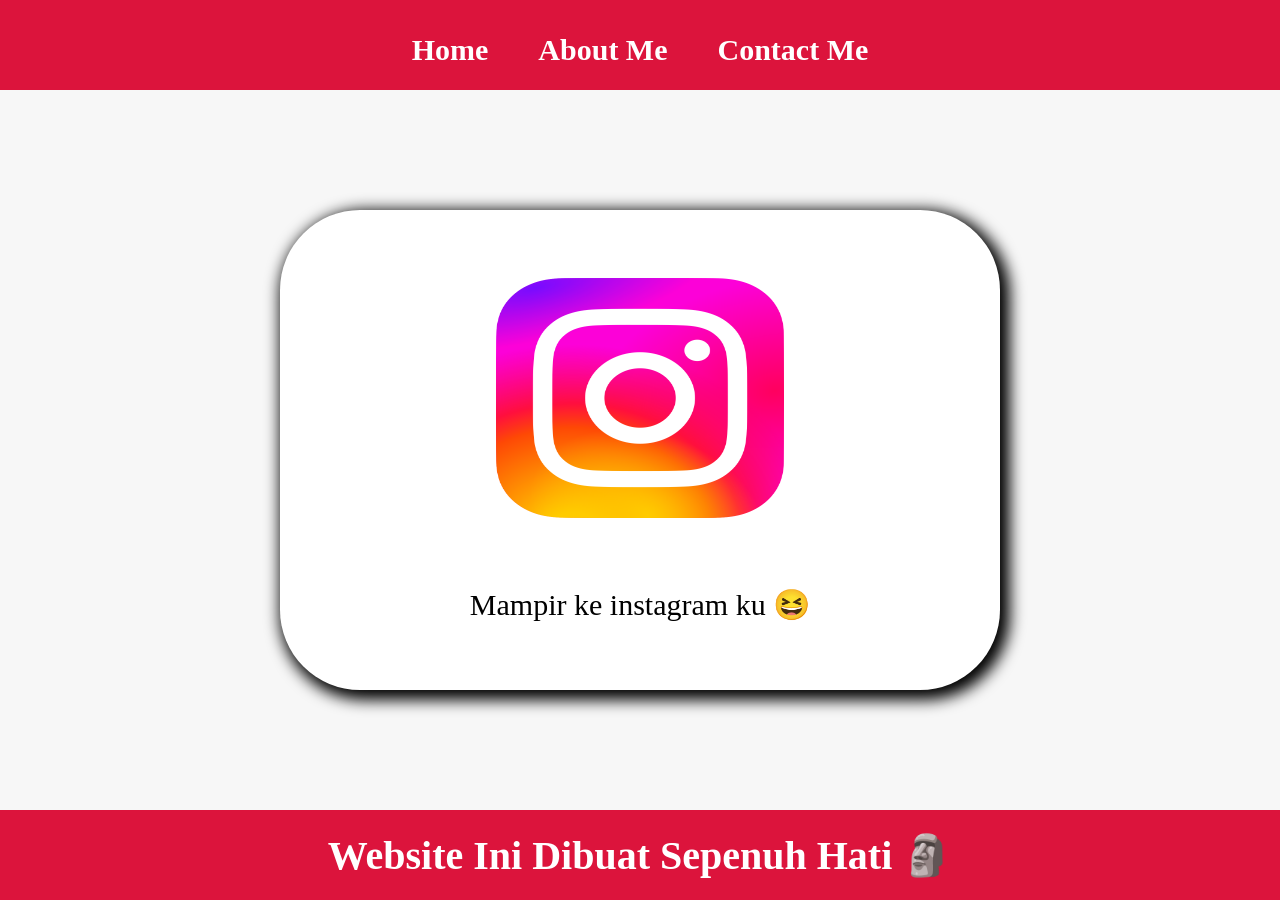
<file: index.html>
<html>
  <head>
    <title>Web Saya</title>
    <link rel="stylesheet" href="style.css" />
  </head>
  <body>
    <div class="container">
      <!-- Navigation Bar -->
      <div class="container-navbar">
        <ul class="ul-navbar">
          <li class="li-navbar">
            <a href="#" class="a-navbar">Home</a>
          </li>
          <li class="li-navbar">
            <a href="about.html" class="a-navbar">About Me</a>
          </li>
          <li class="li-navbar">
            <a href="contact.html" class="a-navbar">Contact Me</a>
          </li>
        </ul>
      </div>
      <!-- Navigation Bar Selesai -->

      <!-- Content 1 -->
      <div class="container-content">
        <a
          href="https://www.instagram.com/kuramee_aimoto?igsh=dzk2dzhleXEzd3F3&igsi=dzk2dzhleXEzd3F3"
          class="a-content"
        >
          <img src="Instagram_logo_2022.svg.webp" class="img-content" />
          <p>Mampir ke instagram ku 😆</p>
        </a>
      </div>
      <!-- Content 1 end -->

      <!-- Footer -->
      <div class="container-footer">
        <h1 class="h1-footer">Website Ini Dibuat Sepenuh Hati 🗿</h1>
      </div>
      <!-- Footer end -->
    </div>
  </body>
</html>
</file>
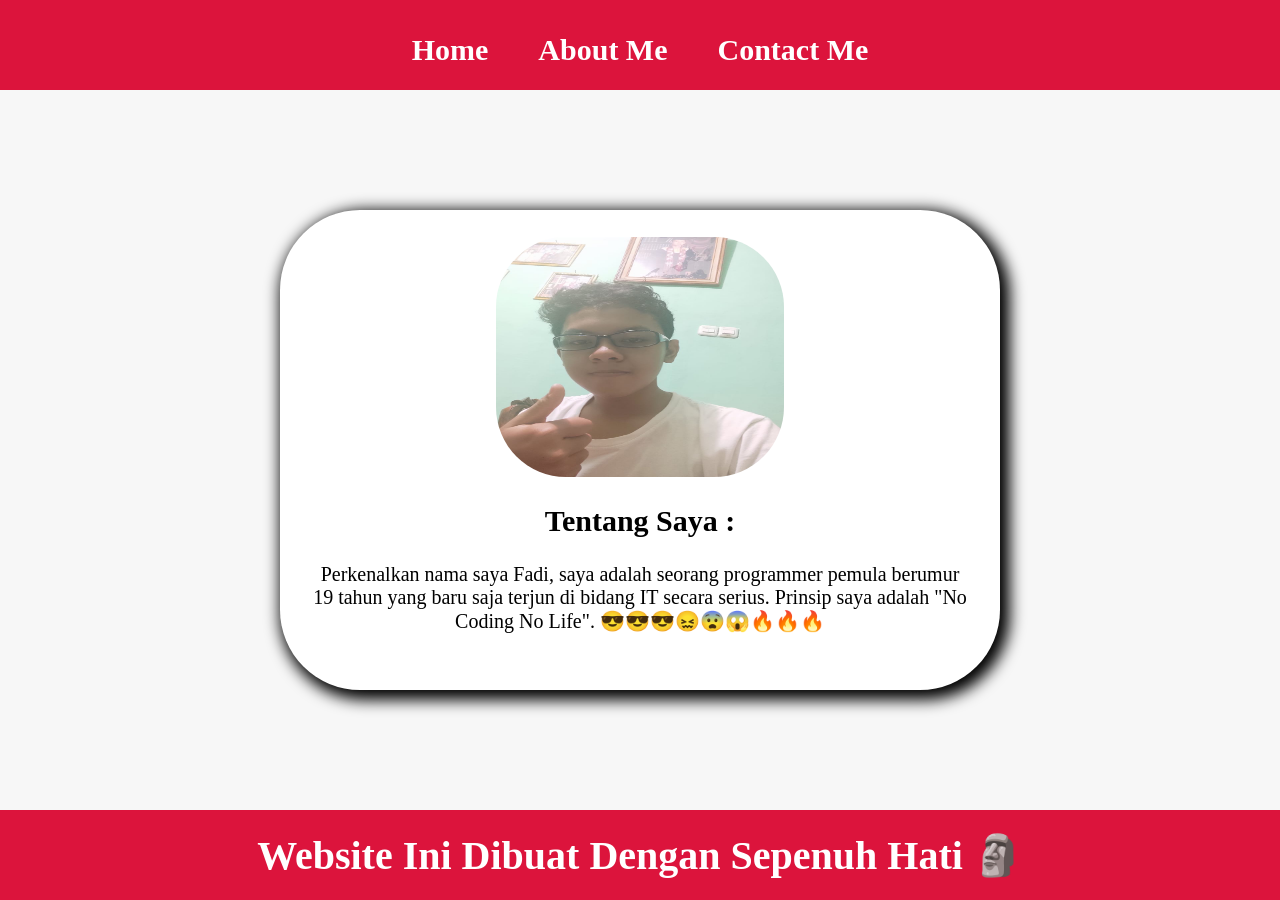
<file: about.html>
<html>
  <head>
    <title>About Me</title>
    <link rel="stylesheet" href="style.css" />
  </head>
  <body>
    <div class="container">
      <!-- Navigation Bar -->
      <div class="container-navbar">
        <ul class="ul-navbar">
          <li class="li-navbar">
            <a href="index.html" class="a-navbar">Home</a>
          </li>
          <li class="li-navbar">
            <a href="about.html" class="a-navbar">About Me</a>
          </li>
          <li class="li-navbar">
            <a href="contact.html" class="a-navbar">Contact Me</a>
          </li>
        </ul>
      </div>
      <!-- Navigation Bar Selesai -->

      <!-- Content 1 -->
      <div class="container-content">
        <div class="about-content">
          <img
            src="WhatsApp Image 2026-08-18 at 17.57.37.jpeg"
            class="img2-content"
          />
          <h1 class="h1-about-me">Tentang Saya :</h1>
          <p class="p-paragaf">
            Perkenalkan nama saya Fadi, saya adalah seorang programmer pemula
            berumur 19 tahun yang baru saja terjun di bidang IT secara serius.
            Prinsip saya adalah "No Coding No Life". 😎😎😎😖😨😱🔥🔥🔥
          </p>
        </div>
      </div>
      <!-- Content 1 end -->

      <!-- Footer -->
      <div class="container-footer">
        <h1 class="h1-footer">Website Ini Dibuat Dengan Sepenuh Hati 🗿</h1>
      </div>
      <!-- Footer end -->
    </div>
  </body>
</html>
</file>
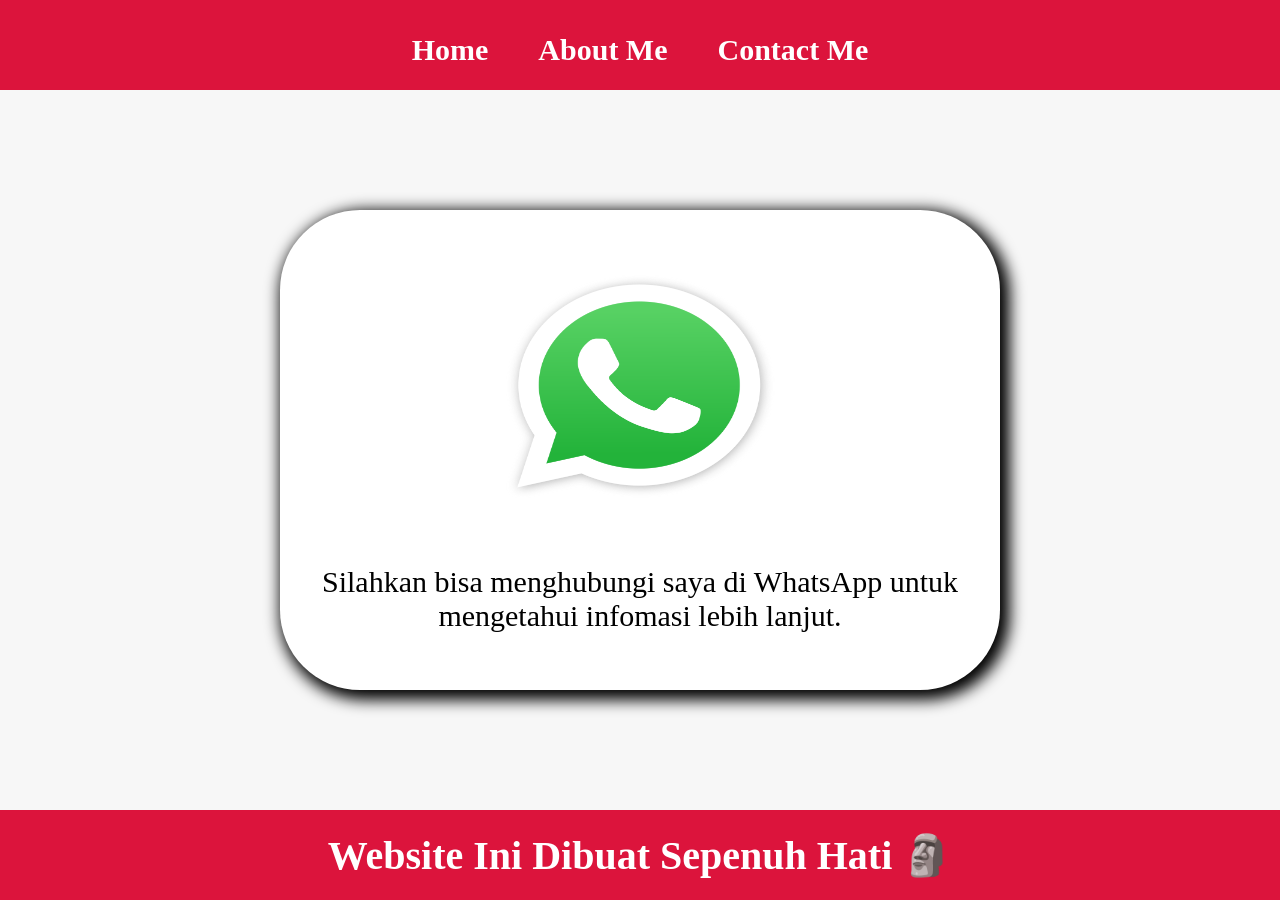
<file: contact.html>
<html>
  <head>
    <title>Contact Me</title>
    <link rel="stylesheet" href="style.css" />
  </head>
  <body>
    <div class="container">
      <!-- Navigation Bar -->
      <div class="container-navbar">
        <ul class="ul-navbar">
          <li class="li-navbar">
            <a href="index.html" class="a-navbar">Home</a>
          </li>
          <li class="li-navbar">
            <a href="about.html" class="a-navbar">About Me</a>
          </li>
          <li class="li-navbar">
            <a href="contact.html" class="a-navbar">Contact Me</a>
          </li>
        </ul>
      </div>
      <!-- Navigation Bar Selesai -->

      <!-- Content 1 -->
      <div class="container-content">
        <a href="https://wa.me/qr/6WOLTUZ74GBRE1" class="a-content">
          <img src="WhatsApp.svg.webp" class="img-content" />
          <p class="p-contact">
            Silahkan bisa menghubungi saya di WhatsApp untuk mengetahui infomasi
            lebih lanjut.
          </p>
        </a>
      </div>
      <!-- Content 1 end -->

      <!-- Footer -->
      <div class="container-footer">
        <h1 class="h1-footer">Website Ini Dibuat Sepenuh Hati 🗿</h1>
      </div>
      <!-- Footer end -->
    </div>
  </body>
</html>
</file>
<file: style.css>
*,
html {
  margin: 0;
  padding: 0;
}

.container-navbar {
  background-color: crimson;
  width: 100%;
  height: 10vh;
}

.ul-navbar {
  display: flex;
  justify-content: center;
  height: 100px;
  align-items: center;
}

.li-navbar {
  list-style-type: none;
  padding: 20px;
  margin: 5px;
  color: white;
  font-size: 30px;
}

.li-navbar:hover {
  background-color: tomato;
  transition: 0.5s ease-in-out;
  -webkit-transition: 0.5s ease-in-out;
  -moz-transition: 0.5s ease-in-out;
  -ms-transition: 0.5s ease-in-out;
  -o-transition: 0.5s ease-in-out;
  transition-delay: 0.1;
  border-radius: 8px;
  -webkit-border-radius: 8px;
  -moz-border-radius: 8px;
  -ms-border-radius: 8px;
  -o-border-radius: 8px;
}

.a-navbar {
  color: white;
  text-decoration: none;
  font-weight: 800;
}

.container-content {
  background-color: #f7f7f7;
  display: flex;
  justify-content: center;
  align-items: center;
  height: 80vh;
}

.a-content {
  background-color: white;
  color: black;
  text-decoration: none;
  font-size: 30px;
  width: 720px;
  height: 480px;
  flex-direction: column;
  display: flex;
  justify-content: space-evenly;
  align-items: center;
  border-radius: 80px;
  -webkit-border-radius: 80px;
  -moz-border-radius: 80px;
  -ms-border-radius: 80px;
  -o-border-radius: 80px;
  -webkit-box-shadow: 5px 5px 15px 5px #000000;
  box-shadow: 5px 5px 15px 5px #000000;
}

.about-content {
  background-color: white;
  color: black;
  text-decoration: none;
  font-size: 30px;
  width: 720px;
  height: 480px;
  flex-direction: column;
  display: flex;
  justify-content: space-evenly;
  align-items: center;
  border-radius: 80px;
  -webkit-border-radius: 80px;
  -moz-border-radius: 80px;
  -ms-border-radius: 80px;
  -o-border-radius: 80px;
  -webkit-box-shadow: 5px 5px 15px 5px #000000;
  box-shadow: 5px 5px 15px 5px #000000;
}

.img-content {
  width: 40%;
  height: 50%;
}

.img2-content {
  width: 40%;
  height: 50%;
  border-radius: 70px;
  -webkit-border-radius: 70px;
  -moz-border-radius: 70px;
  -ms-border-radius: 70px;
  -o-border-radius: 70px;
}

.container-footer {
  height: 10vh;
  background-color: crimson;
  display: flex;
  justify-content: center;
  align-items: center;
}

.h1-footer {
  font-size: 40px;
  color: white;
}

.h1-about-me {
  height: 2px;
  font-size: 30px;
}

.p-paragaf {
  text-align: center;
  margin: 30px;
  font-size: 20px;
}

.p-contact {
  text-align: center;
}
</file>
